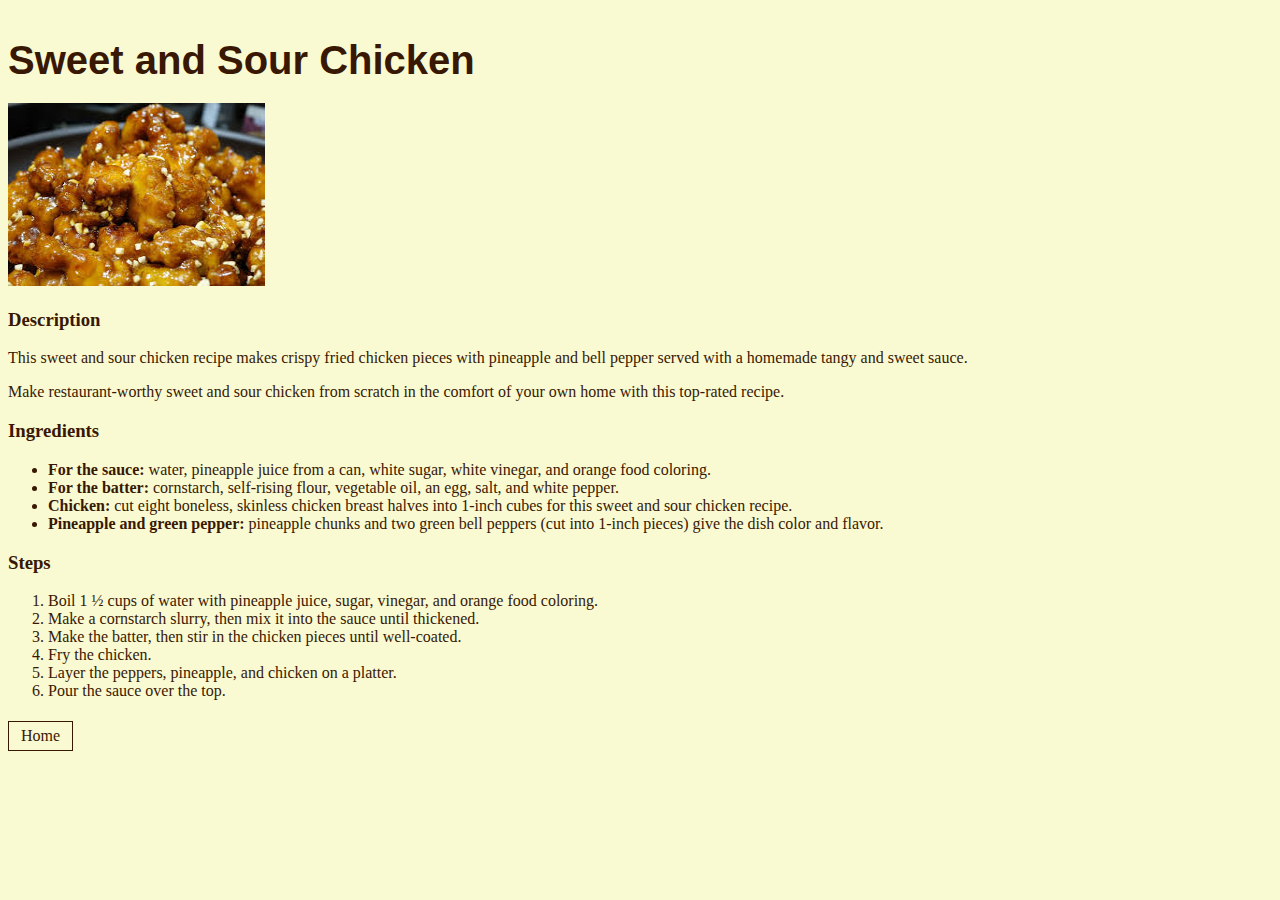
<file: recipes/chicken.html>
<!DOCTYPE html>
<html lang="en">
<head>
    <meta charset="UTF-8">
    <title>Sweet and Sour Chicken</title>
    <link rel="stylesheet" href="recipe.css">
</head>
<body>
    <h1>Sweet and Sour Chicken</h1>

    <img src="../images/chicken.jpg" alt="A plate of sweet and sour chicken" width="257" height="183">

    <h3>Description</h3>
    <p>This sweet and sour chicken recipe makes crispy fried chicken pieces with pineapple and bell pepper served with a homemade tangy and sweet sauce.</p>
    <p>Make restaurant-worthy sweet and sour chicken from scratch in the comfort of your own home with this top-rated recipe. </p>

    <h3>Ingredients</h3>
    <ul>
        <li><b>For the sauce:</b> water, pineapple juice from a can, white sugar, white vinegar, and orange food coloring.</li>
        <li><b>For the batter:</b> cornstarch, self-rising flour, vegetable oil, an egg, salt, and white pepper.</li>
        <li><b>Chicken:</b> cut eight boneless, skinless chicken breast halves into 1-inch cubes for this sweet and sour chicken recipe.</li>
        <li><b>Pineapple and green pepper:</b> pineapple chunks and two green bell peppers (cut into 1-inch pieces) give the dish color and flavor.</li>
    </ul>

    <h3>Steps</h3>
    <ol>
        <li>Boil 1 &#189 cups of water with pineapple juice, sugar, vinegar, and orange food coloring.</li>
        <li>Make a cornstarch slurry, then mix it into the sauce until thickened.</li>
        <li>Make the batter, then stir in the chicken pieces until well-coated.</li>
        <li>Fry the chicken.</li>
        <li>Layer the peppers, pineapple, and chicken on a platter.</li>
        <li>Pour the sauce over the top.</li>
    </ol>

    <a href="../index.html">Home</a>
</body>
</html>
</file>
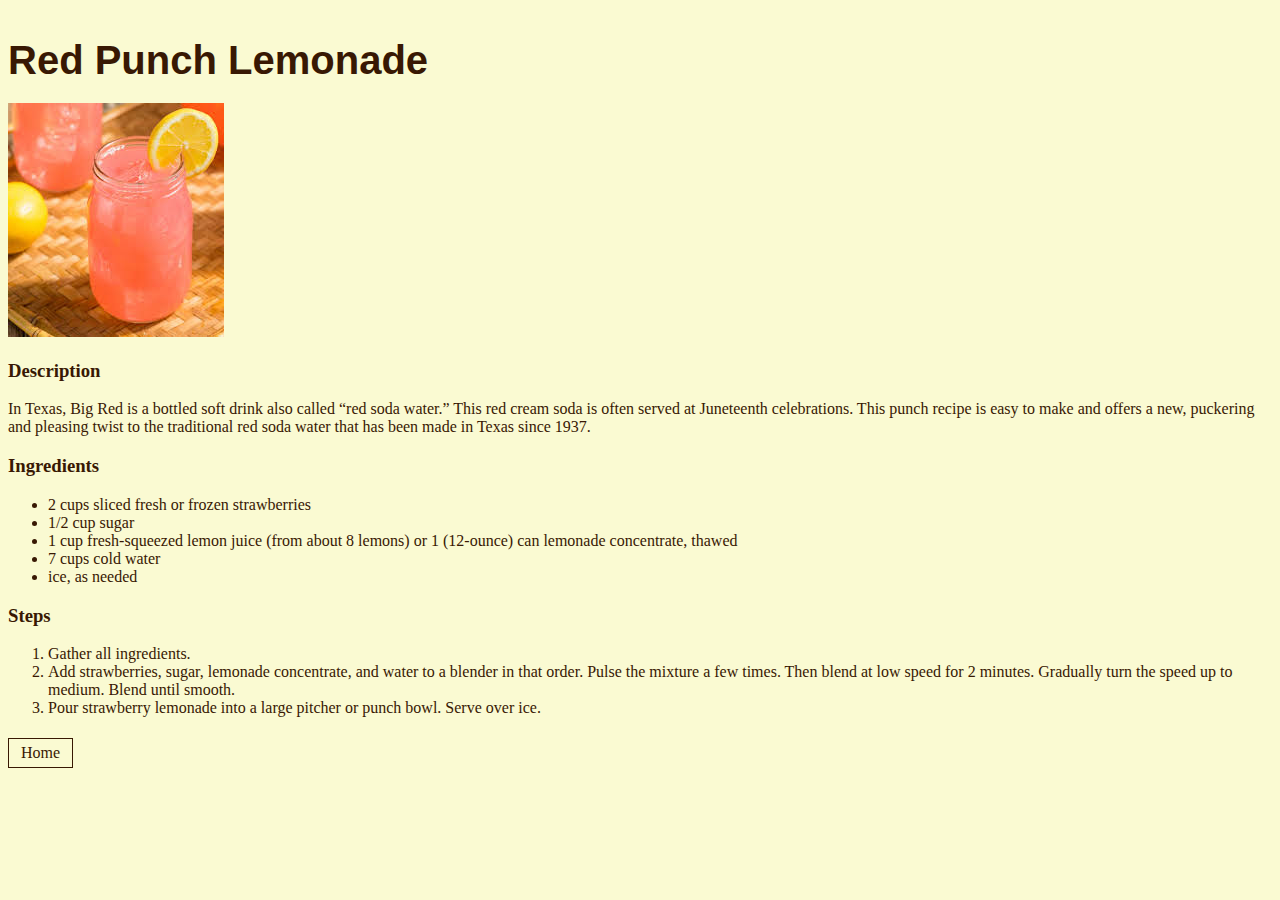
<file: recipes/punch.html>
<!DOCTYPE html>
<html lang="en">
<head>
    <meta charset="UTF-8">
    <title>Red Punch Lemonade</title>
    <link rel="stylesheet" href="recipe.css">
</head>
<body>
    <h1>Red Punch Lemonade</h1>

    <img src="../images/punch.jpg" alt="A glass of red punch">

    <h3>Description</h3>
    <p>In Texas, Big Red is a bottled soft drink also called “red soda water.” This red cream soda is often served at Juneteenth celebrations. This punch recipe is easy to make and offers a new, puckering and pleasing twist to the traditional red soda water that has been made in Texas since 1937.</p>

    <h3>Ingredients</h3>
    <ul>
        <li>2 cups sliced fresh or frozen strawberries</li>
        <li>1/2 cup sugar</li>
        <li>1 cup fresh-squeezed lemon juice (from about 8 lemons) or 1 (12-ounce) can lemonade concentrate, thawed</li>
        <li>7 cups cold water</li>
        <li>ice, as needed</li>
    </ul>

    <h3>Steps</h3>
    <ol>
        <li>Gather all ingredients.</li>
        <li>Add strawberries, sugar, lemonade concentrate, and water to a blender in that order. Pulse the mixture a few times. Then blend at low speed for 2 minutes. Gradually turn the speed up to medium. Blend until smooth.</li>
        <li>Pour strawberry lemonade  into a large pitcher or punch bowl. Serve over ice.</li>
    </ol>

    <a href="../index.html">Home</a>
</body>
</html>
</file>
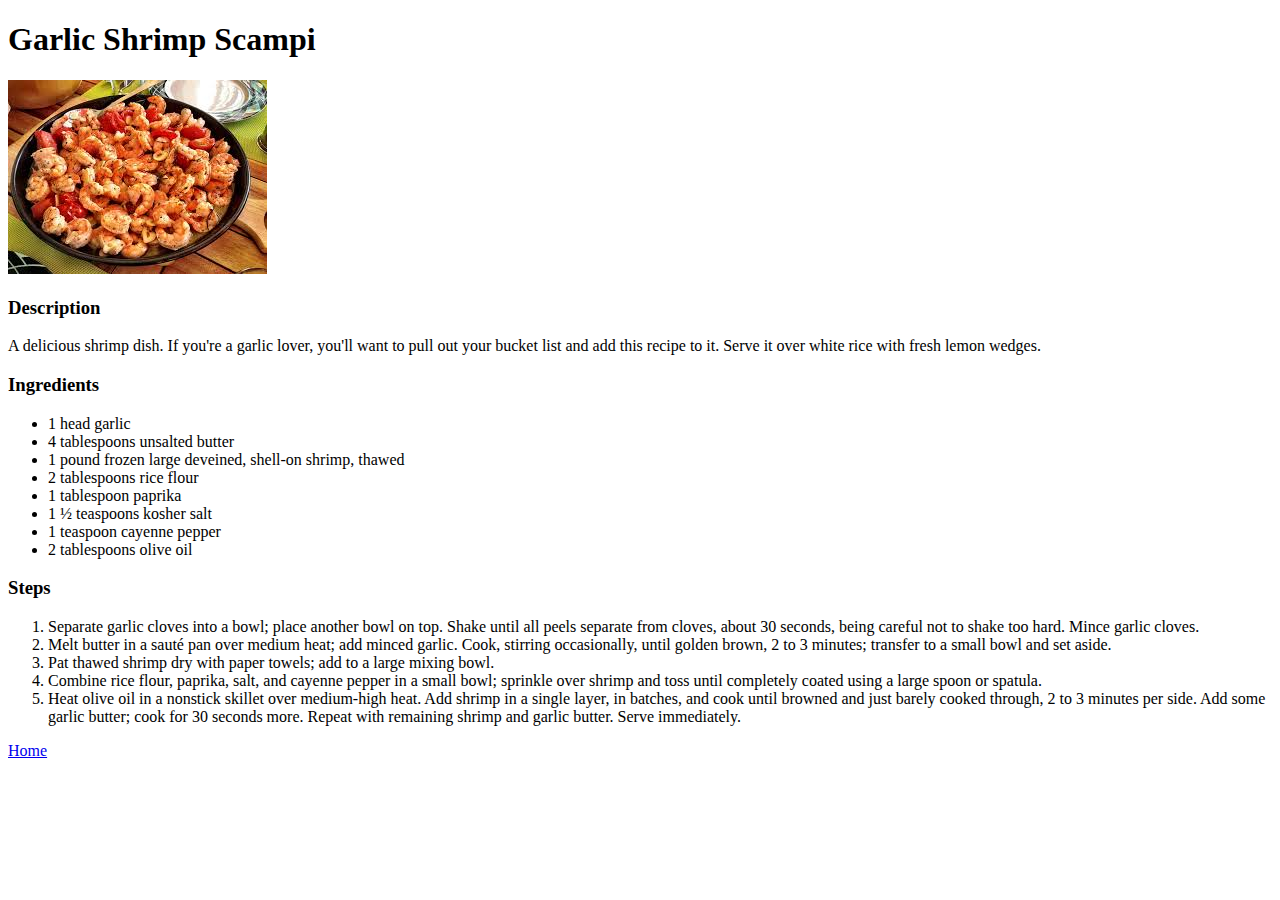
<file: recipes/shrimp.html>
<!DOCTYPE html>
<html lang="en">
<head>
    <meta charset="UTF-8">
    <title>Garlic Shimp Scampi</title>
</head>
<body>
    <h1>Garlic Shrimp Scampi</h1>

    <img src="../images/shrimp.jpg" alt="A bowl of garlic shrimp">

    <h3>Description</h3>
    <p>A delicious shrimp dish. If you're a garlic lover, you'll want to pull out your bucket list and add this recipe to it. Serve it over white rice with fresh lemon wedges.</p>

    <h3>Ingredients</h3>
    <ul>
        <li>1 head garlic</li>
        <li>4 tablespoons unsalted butter</li>
        <li>1 pound frozen large deveined, shell-on shrimp, thawed</li>
        <li>2 tablespoons rice flour</li>
        <li>1 tablespoon paprika</li>
        <li>1 ½ teaspoons kosher salt</li>
        <li>1 teaspoon cayenne pepper</li>
        <li>2 tablespoons olive oil</li>
    </ul>

    <h3>Steps</h3>
    <ol>
        <li>Separate garlic cloves into a bowl; place another bowl on top. Shake until all peels separate from cloves, about 30 seconds, being careful not to shake too hard. Mince garlic cloves.</li>
        <li>Melt butter in a sauté pan over medium heat; add minced garlic. Cook, stirring occasionally, until golden brown, 2 to 3 minutes; transfer to a small bowl and set aside.</li>
        <li>Pat thawed shrimp dry with paper towels; add to a large mixing bowl.</li>
        <li>Combine rice flour, paprika, salt, and cayenne pepper in a small bowl; sprinkle over shrimp and toss until completely coated using a large spoon or spatula.</li>
        <li>Heat olive oil in a nonstick skillet over medium-high heat. Add shrimp in a single layer, in batches, and cook until browned and just barely cooked through, 2 to 3 minutes per side. Add some garlic butter; cook for 30 seconds more. Repeat with remaining shrimp and garlic butter. Serve immediately.</li>
    </ol>

    <a href="../index.html">Home</a>
</body>
</html>
</file>
<file: recipes/recipe.css>
body {
    background-color: lightgoldenrodyellow;
    color: #381803;
    padding-top: 10px;
}

h1{
    font-size: 40px;
    font-family:'Gill Sans', 'Gill Sans MT', Calibri, 'Trebuchet MS', sans-serif;
    margin: 20px auto; 
}

a{
    color: #381803;
    text-decoration: none;
    border: 1px solid #381803;
    display: inline-block;
    margin: 5px 0px;
    padding: 5px 12px;
}

a:hover{
    color: lightgoldenrodyellow;
    background-color: #381803;
}
</file>
